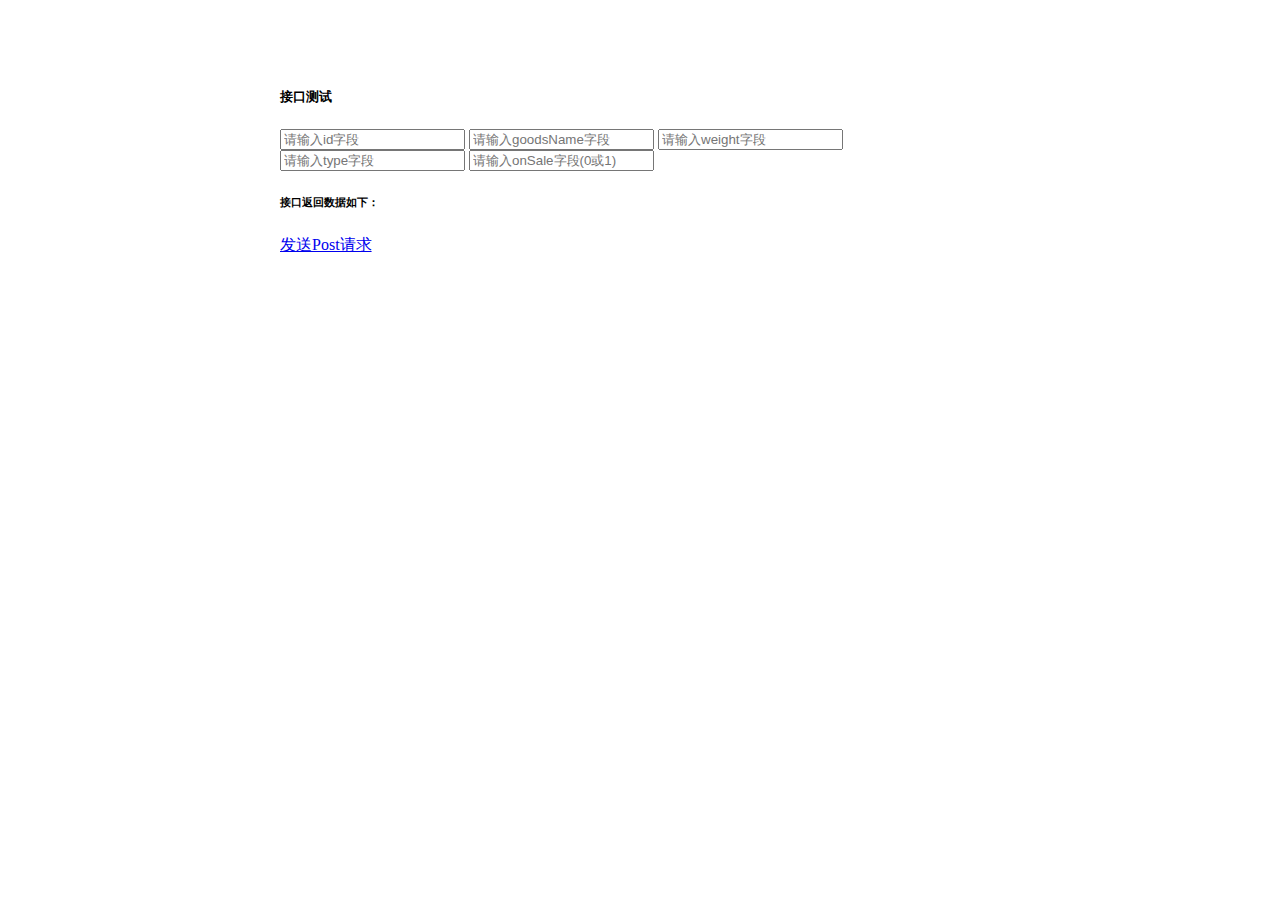
<file: src/main/resources/static/api-test.html>
<!DOCTYPE html>
<html>
<head>
    <meta charset="utf-8" />
    <meta http-equiv="X-UA-Compatible" content="IE=edge" />
    <title>lou.SpringBoot | 请求测试</title>
</head>
<body class="hold-transition login-page">
<div style="width:720px;margin:7% auto">
    <div class="content">
        <div class="container-fluid">
            <div class="row">
                <div class="col-lg-6">
                    <div class="card">
                        <div class="card-header">
                            <h5 class="m-0">接口测试</h5>
                        </div>
                        <div class="card-body">
                            <input id="id" type="text" placeholder="请输入id字段" />
                            <input
                                    id="goodsName"
                                    type="text"
                                    placeholder="请输入goodsName字段"
                            />
                            <input
                                    id="weight"
                                    type="number"
                                    placeholder="请输入weight字段"
                            />
                            <input id="type" type="number" placeholder="请输入type字段" />
                            <input
                                    id="onSale"
                                    type="number"
                                    placeholder="请输入onSale字段(0或1)"
                            />
                            <h6 class="card-title">接口返回数据如下：</h6>
                            <p class="card-text" id="result2"></p>
                            <a
                                    href="#"
                                    class="btn btn-primary"
                                    onclick="requestPostTest()"
                            >发送Post请求</a
                            >
                        </div>
                    </div>
                    <br />
                </div>
            </div>
        </div>
    </div>
</div>

<!-- jQuery -->
<script src="https://cdn.staticfile.org/jquery/1.12.0/jquery.min.js"></script>
<script type="text/javascript">
    function requestPostTest() {
        var onSale = true;
        var id = $('#id').val();
        var goodsName = $('#goodsName').val();
        var weight = $('#weight').val();
        var type = $('#type').val();
        var goodsName = $('#goodsName').val();
        var onSaleValue = $('#onSale').val();
        if (onSaleValue != 1) {
            onSale = false;
        }
        var data = {
            id: id,
            goodsName: goodsName,
            weight: weight,
            type: type,
            onSale: onSale,
        };
        $.ajax({
            type: 'POST', //方法类型
            dataType: 'json', //预期服务器返回的数据类型
            url: '/test/httpmessageconverter',
            contentType: 'application/json; charset=utf-8',
            data: JSON.stringify(data),
            success: function (result) {
                $('#result2').html(JSON.stringify(result));
            },
            error: function () {
                $('#result2').html('接口异常，请联系管理员！');
            },
        });
    }
</script>
</body>
</html>
</file>
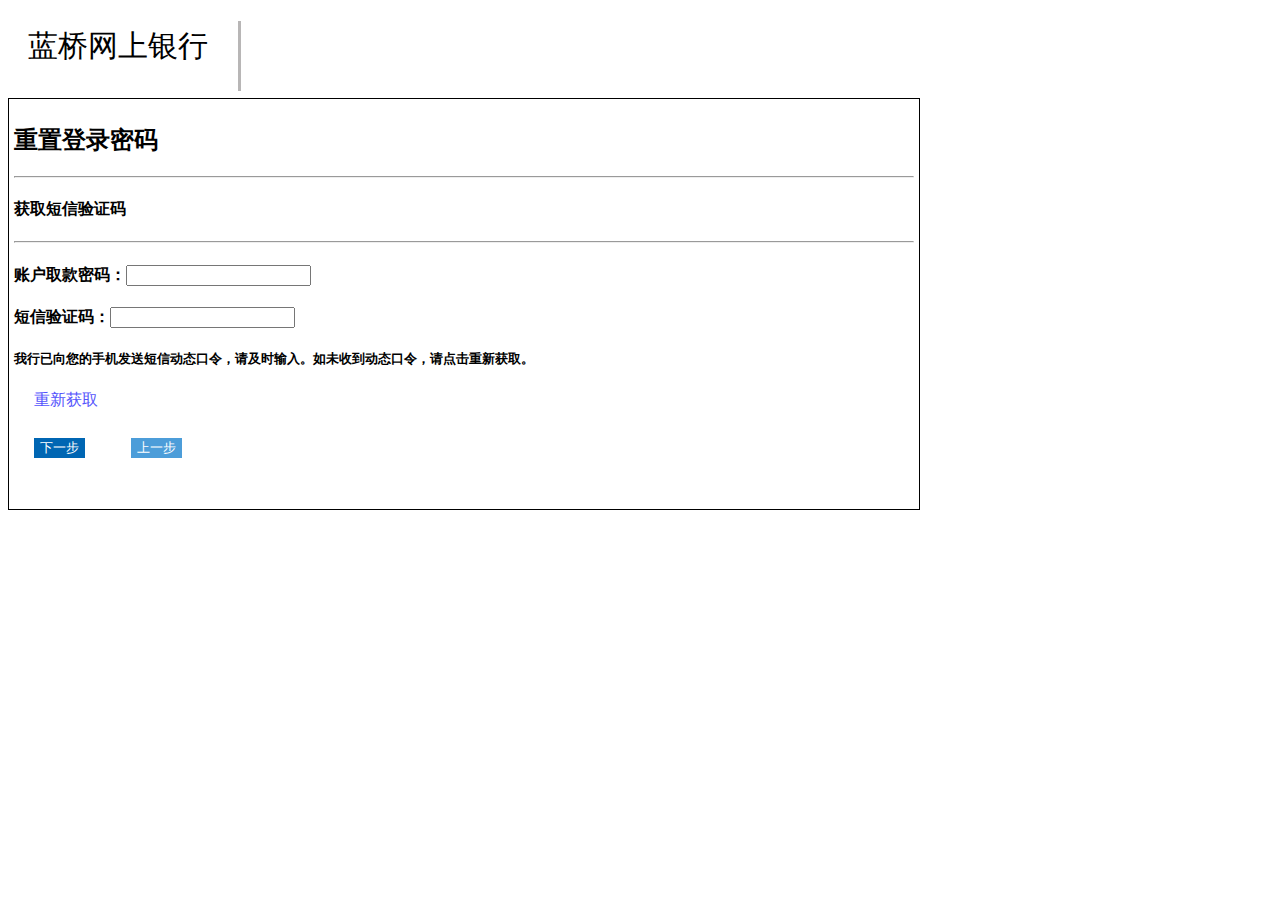
<file: src/main/resources/templates/hqdxyz.html>
<html lang="en" xmlns:th="http://www.thymeleaf.org">
<body>

<style>
    .box{
        height: 400px;
        width: 900px;
        border:1px solid black;
        background-color: white;
        padding: 5px;
        margin-bottom: 10px;
        box-sizing: content-box;/* 默认 */

    }
    .header{
    width:100%;
    height:90px;
    background-color:white;
    position:relative;
    vertical-align: middle;

}
.header img{
    margin: 10px;
}
.header span{
    height: 70px;
    margin: 18px 20px;

    
    position: absolute;
    font-size: 30px;
}
.xsx{
      
      width: 3px;

      top: -5px;
      left: 210px;
      background: rgb(184, 182, 182);
      position: absolute;
  }
   a{
        text-decoration:none;
          padding:20px;
          color:rgb(84, 84, 252);}
    h2 :hover{
        color: #4C9DD9;

    }
    #btn1{
        background:#0066B3;
        color:white;
        border:none;
    }
    #btn1:hover{
        background:#4C9DD9;;

    }
    #btn2{
        background:#4C9DD9;
        color:white;
        border:none;
    }
    #btn2:hover{
        background:#85c0ec;;

    }

</style>
    <div class="header">
<!--        <img src="../images/1234.png" height="70px">-->
        <span class="xsx"></span>
        <span>蓝桥网上银行</span>
        
    </div>
<div class="box">

<h2>重置登录密码</h2>
    <hr>
    
<h4>获取短信验证码</h4>
    <hr/>
<h4><label>账户取款密码：</label><input type="text" name="mima" id="mima"></h4>
<!--    <script type="text/javascript">-->
<!--        function fun1(bankNumber,qukuanmima){-->
<!--            var qukuanmima=document.getElementById('qukuanmima').value;-->

<!--            location.href="/demo/user/updateUser.do?bankNumber="+bankNumber+"&qukuanmima="+qukuanmima-->
<!--        }-->
<!--    </script>-->
<h4><label>短信验证码：</label><input type="text" name="yanzhengma" id="yanzhengma"></h4>

<h5>我行已向您的手机发送短信动态口令，请及时输入。如未收到动态口令，请点击重新获取。</h5>

<a href="#">重新获取</a>

<h2>


    <a th:href="@{xinmima}"> <input type="submit" id="btn1" value="下一步"  ></a>

    <a th:href="@{app}"> <input type="submit" id="btn2" value="上一步"  ></a>

</h2>


</div>
</body>
</html>
</file>
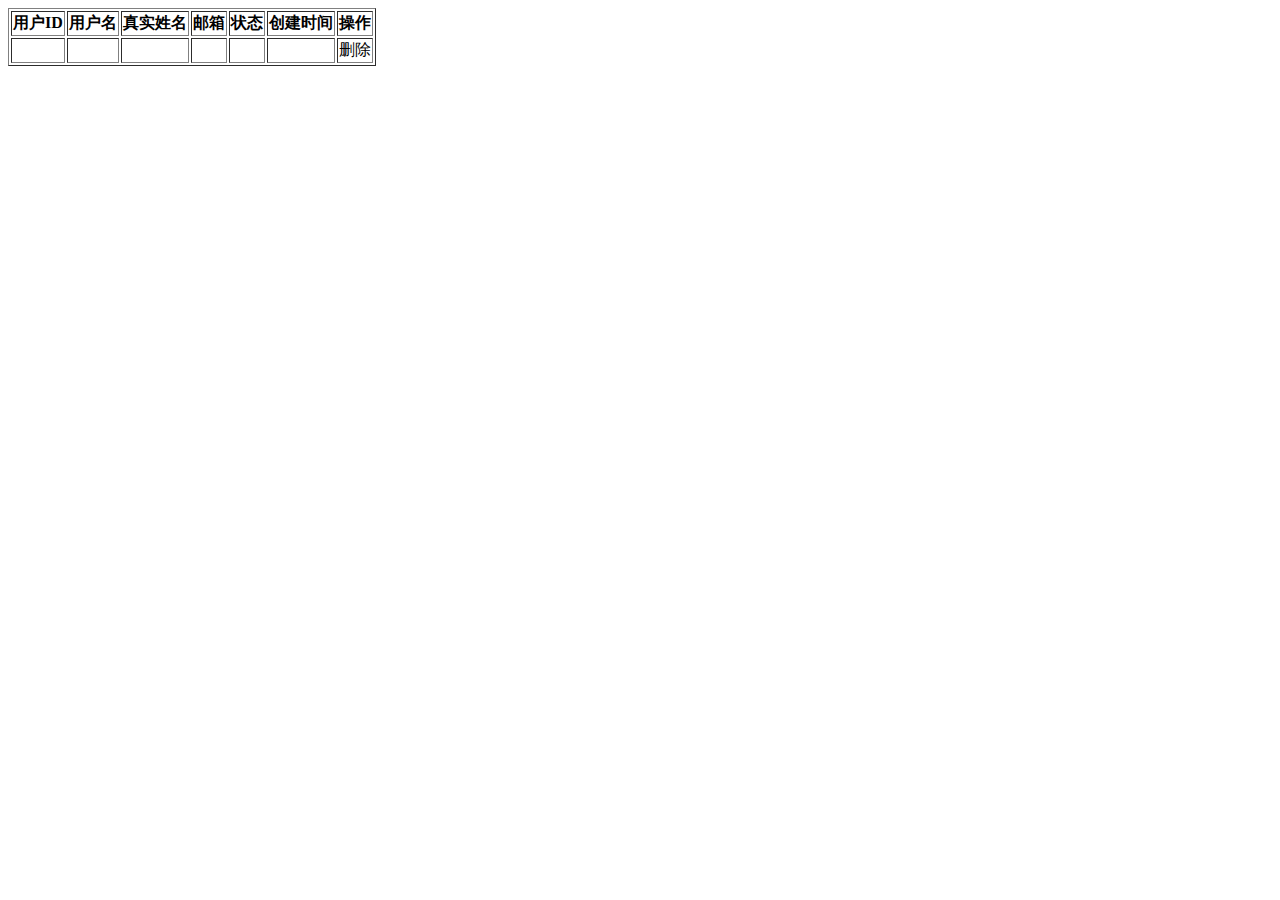
<file: src/main/resources/templates/viewUser.html>
<!DOCTYPE html>
<html lang="en" xmlns:th="http://www.thymeleaf.org">
<head>
    <title>Thymeleaf demo</title>
</head>
<body>
<table border="1">
    <tr>
        <th>用户ID</th>
        <th>用户名</th>
        <th>真实姓名</th>
        <th>邮箱</th>
        <th>状态</th>
        <th>创建时间</th>
        <th>操作</th>
    </tr>
    <tr th:each="user,userStat:${users}">
        <td th:text="${user.userId}"></td>
        <td th:text="${user.username}"></td>
        <td th:text="${user.realName}"></td>
        <td th:text="${user.email}"></td>
        <td th:text="${user.state}"></td>
        <td th:text="${user.createTime}"></td>
        <td>
            <a th:href="@{deleteUser(userId=${user.userId})}">删除</a>
        </td>
    </tr>
</table>

</body>
</html>
</file>
